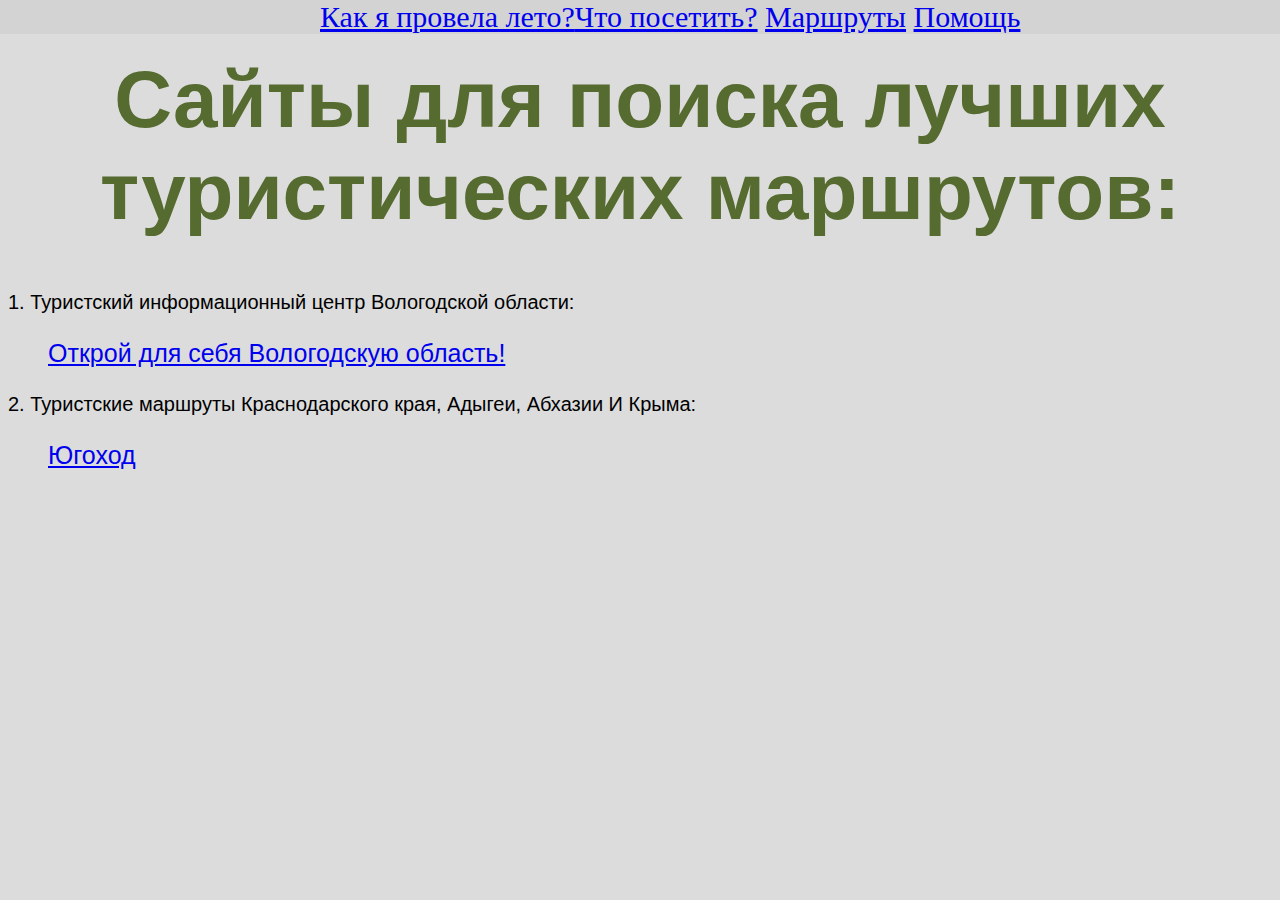
<file: route.html>
<!DOCTYPE html>
<html>
<head>
    <meta charset="utf-8">
    <title>Как я провела лето?</title>
    <link rel="stylesheet" type="text/css" href="mystyle.css">
    </head>
<body>
    <header>
        <a href="index.html" class="logo">Как я провела лето?</a>
        <nav>
            <ul1>
                <li1><a href="trip.html">Что посетить?</a></li1>
                <li1 class="active"><a href="route.html">Маршруты</a></li1>
                <li1><a href="help.html">Помощь</a></li1>
            </ul1>
        </nav>
    </header> 
    <h1>Сайты для поиска лучших туристических маршрутов:</h1>
<p> 1. Туристский информационный центр Вологодской области:</p>
    <ul>
                <a href="https://vologdatourinfo.ru/routes"> Открой для себя Вологодскую область!</a> </ul>
 <p>2. Туристские маршруты Краснодарского края, Адыгеи, Абхазии И Крыма:</p> 
    <ul>
                <a href="https://yugohod.ru/"> Югоход</a></ul>             
    </body>
    </html>
</file>
<file: mystyle.css>
h1{
	font-size: 80px;
	color: #556B2F;
	font-family: Arial;
	text-align: center;
}
h2{
	font-size: 28px;
	text-align: center;
	font-family: Arial;
}
ul{
	font-size: 25px;
	font-family: Arial;
}
p{
font-size: 20px;
font-family: Arial;
}
p1{
	font-size: 30px;
	font-family: Arial;
}
h3{
	font-size: 18px;
	font-family: Arial;
	text-align: center;

}
h4{
	font-family: Arial;
	font-size: 50px;
	text-align: center;
	color: #808000;
	border-bottom: solid;
}
h5{
	font-family: Arial;
	font-size: 40px;
}
body {
	background: #DCDCDC;
}
header {
	font-size: 30px;
	 position: fixed;
    top: 0;
    left: 0;
    right: 1;
    width: 100%;
    display: flex;
    text-align: center;
    padding: 0% 25%;
box-lines: 10px ;
    background: #D3D3D3;

}
li1{
	font-size: 30px;

}
</file>
